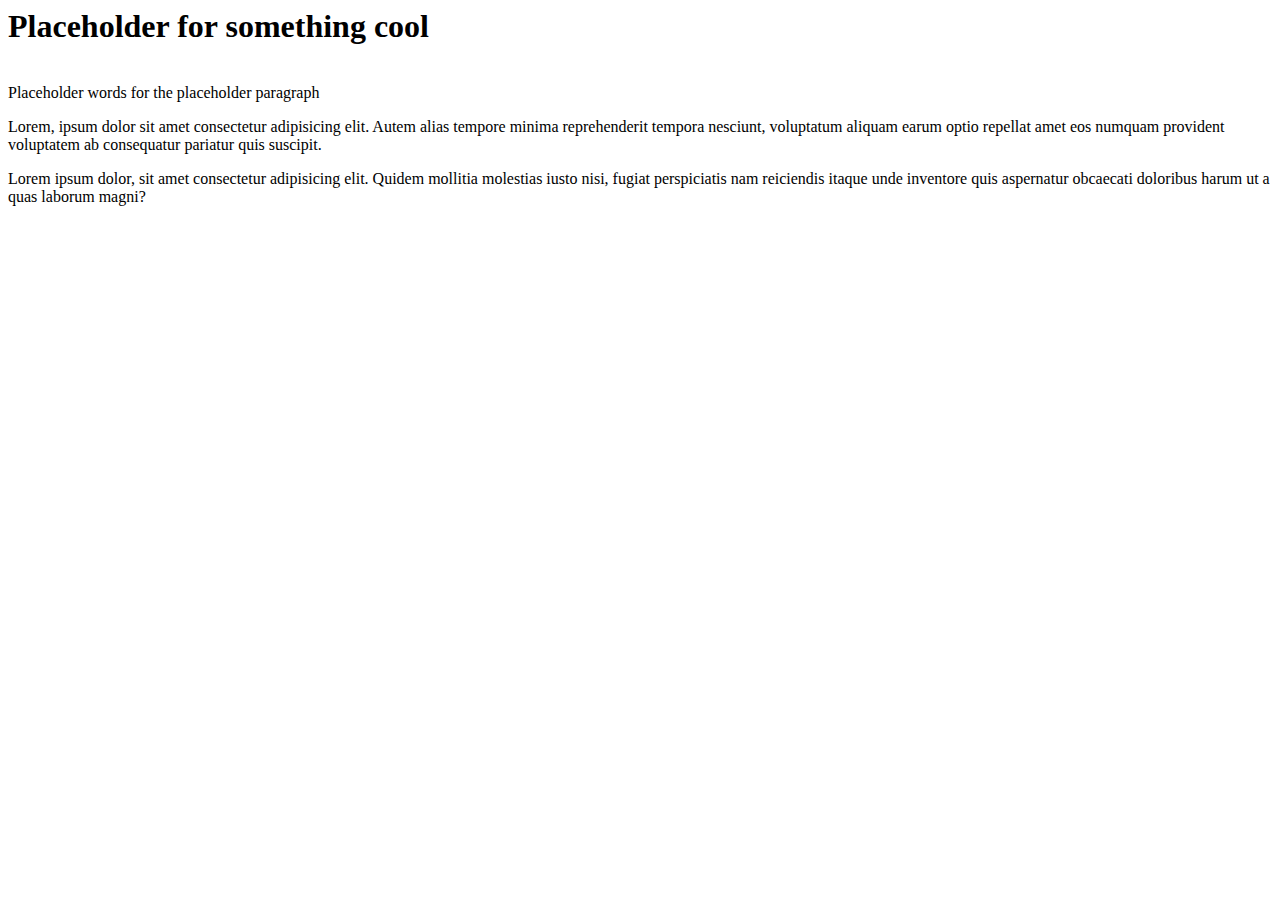
<file: index.html>
<html lang="en">
<head>
    <meta charset="UTF-8">
    <meta name="viewport" content="width=device-width, initial-scale=1.0">
    <title>Stars and Rockets</title>
    <link rel="stylesheet" href="Styling.css">
</head>
<body>
    <h1> Placeholder for something cool</h1>
    <p> <br> Placeholder words for the placeholder paragraph </p>
    <p> Lorem, ipsum dolor sit amet consectetur adipisicing elit. Autem alias tempore minima reprehenderit tempora nesciunt, voluptatum aliquam earum optio repellat amet eos numquam provident voluptatem ab consequatur pariatur quis suscipit.</p>
    <p> Lorem ipsum dolor, sit amet consectetur adipisicing elit. Quidem mollitia molestias iusto nisi, fugiat perspiciatis nam reiciendis itaque unde inventore quis aspernatur obcaecati doloribus harum ut a quas laborum magni?</p>

</body>
</html>
</file>
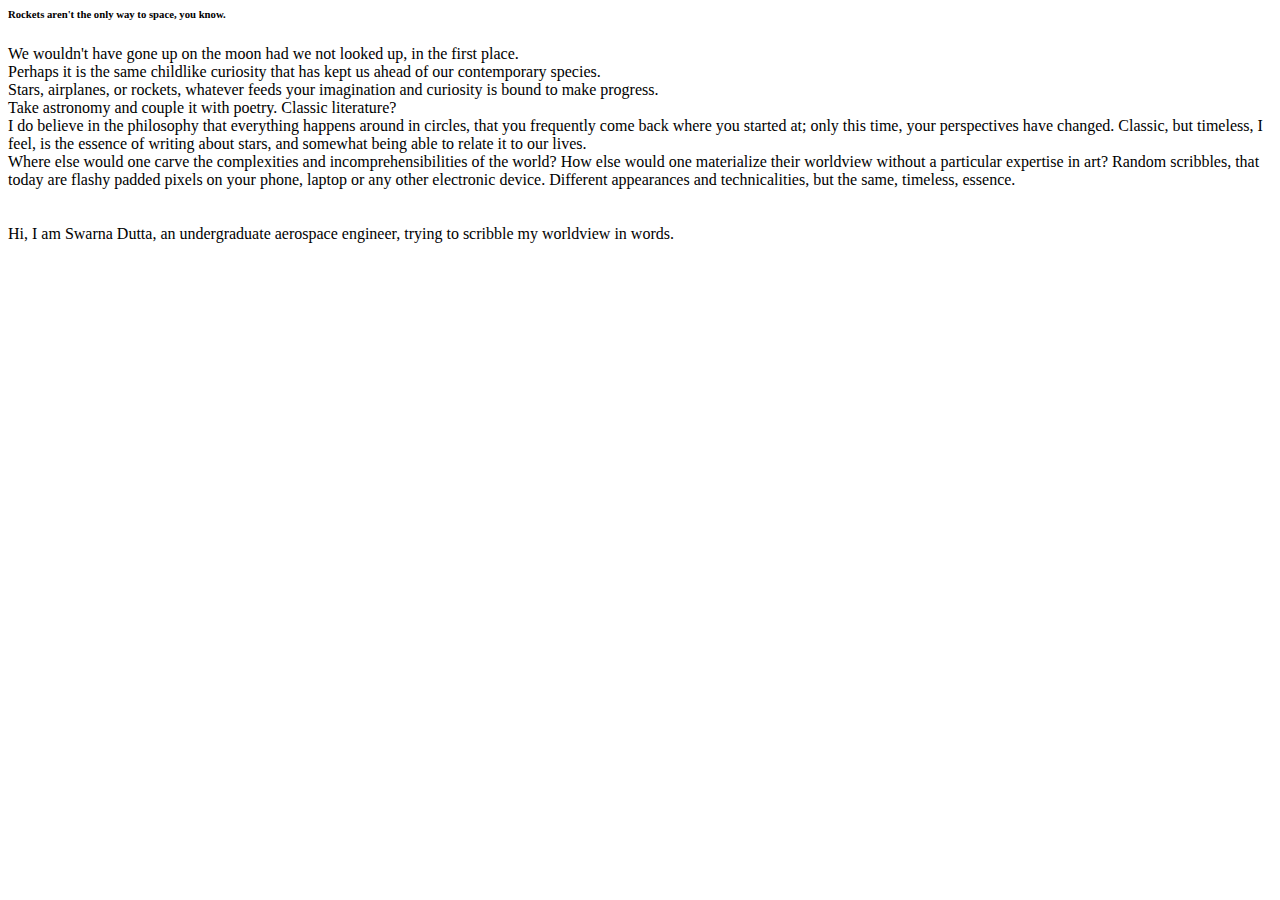
<file: aboutme.html>
<html lang="en">
<head>
    <meta charset="UTF-8">
    <meta name="viewport" content="width=device-width, initial-scale=1.0">
    <title>About me</title>
</head>
<body>
    <h6>Rockets aren't the only way to space, you know.</h6>
    <p> We wouldn't have gone up on the moon had we not looked up, in the first place. <br> Perhaps it is the same childlike curiosity that has kept us ahead of our contemporary species.<br> Stars, airplanes, or rockets, whatever feeds your imagination and curiosity is bound to make progress.

        <br>Take astronomy and couple it with poetry. Classic literature?
        <br>I do believe in the philosophy that everything happens around in circles, that you frequently come back where you started at; only this time, your perspectives have changed. Classic, but timeless, I feel, is the essence of writing about stars, and somewhat being able to relate it to our lives.
        
        <br>Where else would one carve the complexities and incomprehensibilities of the world? How else would one materialize their worldview without a particular expertise in art? Random scribbles, that today are flashy padded pixels on your phone, laptop or any other electronic device. Different appearances and technicalities, but the same, timeless, essence.
        
        <br><br><br>Hi, I am Swarna Dutta, an undergraduate aerospace engineer, trying to scribble my worldview in words.</p>
</body>
</html>
</file>
<file: Styling.css>
/* background-image: url('image.jpg'); */
</file>
